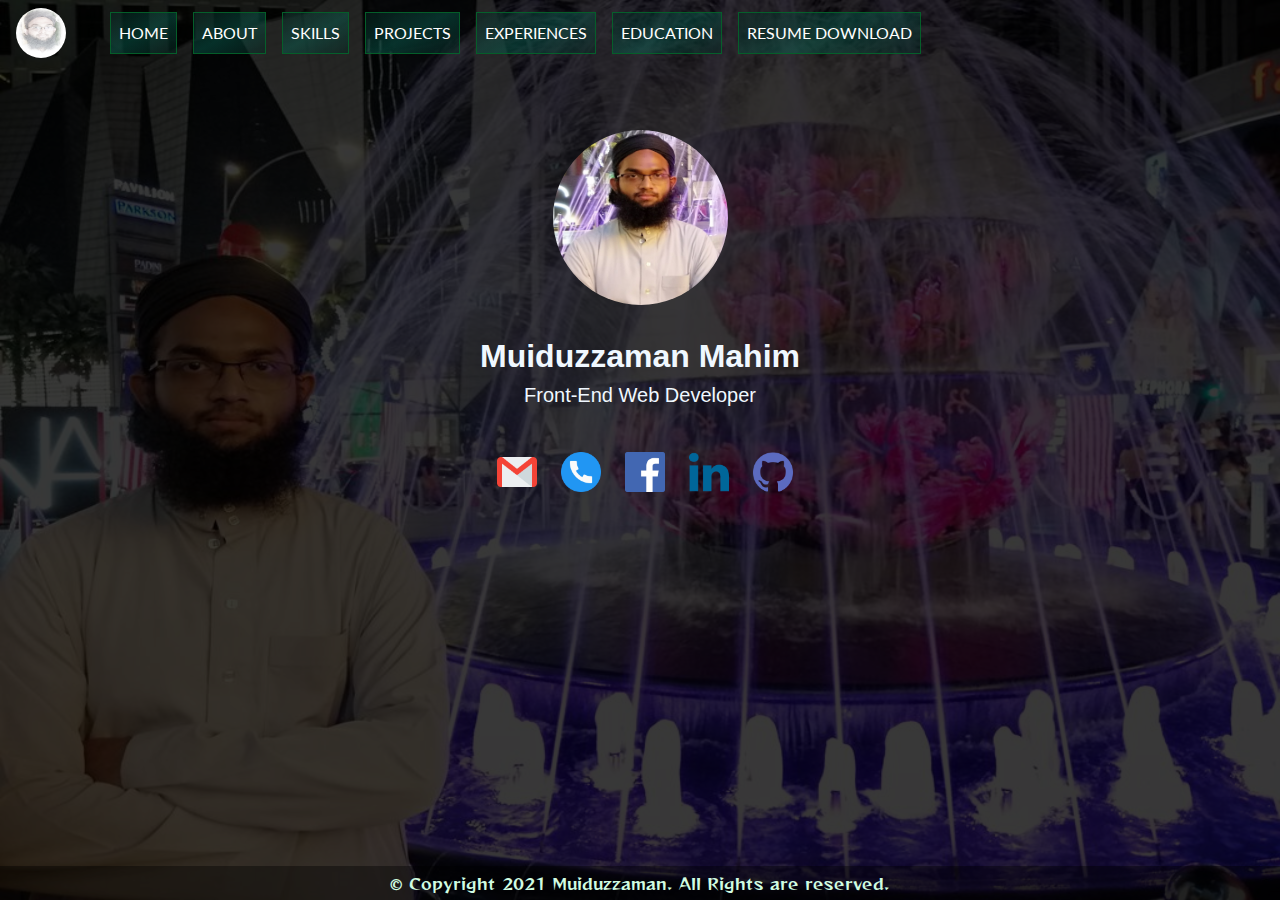
<file: index.html>
<!DOCTYPE html>
<html lang="en">

<head>

    <meta charset="UTF-8">
    <meta name="viewport" content="width=device-width, initial-scale=1.0">
    <title>Muiduzzaman's Profile</title>

    <link rel="stylesheet"
        href="https://muiduzzaman-mahim.github.io/Demo-Parallax-Pixel-Star/CSS/Background.Animation.css">
    <link rel="shortcut icon" href="images/Logo.jpg" type="image/x-icon">
    <link rel="stylesheet" href="CSS/Bootstrap-css.css">
    <script src="https://cdnjs.cloudflare.com/ajax/libs/jquery/3.4.1/jquery.slim.min.js"></script>
    <script src="https://stackpath.bootstrapcdn.com/bootstrap/4.3.1/js/bootstrap.bundle.min.js"></script>
    <link rel="stylesheet" href="https://stackpath.bootstrapcdn.com/bootstrap/4.3.1/css/bootstrap.min.css">
    <link rel="stylesheet" href="CSS/style.css">
    <script src="js/hide_show.js"></script>

</head>

<body id="body1" class="myoverlay">
    <!-- navbar  -->
    <div class="mynav" id="navbar" onmouseover="navbar_show()" onmouseout="navbar_hide()">

        <nav class="navbar navbar-expand-sm navbar-dark">

            <div id="navhide">
                <a href="javascript:void()"><img src="./images/logo1.jpg" width="50px" height="50px" alt=""
                        style="border-radius: 50px;"></a>
            </div>

            <div id="navshow">
                <a href="javascript:void()"><img src="./images/logo1.jpg" width="50px" height="50px" alt=""
                        style="border-radius:50px;"></a>
            </div>

            <div class="container">
                <a href="javascript:void()" class="navbar-toggler" data-toggle="collapse"
                    data-target="#navbarSupportedContent" onclick="navbar_show_res()">
                    <span class="navbar-toggler-icon" id="nav_coll" onclick="nav_coll()"></span>
                </a>
                <div class="collapse navbar-collapse" id="navbarSupportedContent">
                    <ul class="navbar-nav" id="navitem">
                        <li class="nav-item">
                            <button class="nav-link text-white btn btn-success mr-3" onclick="toplink()">HOME</button>
                        </li>
                        <li class="nav-item">
                            <button class="nav-link text-white btn btn-success mr-3"
                                onclick="aboutlink()">ABOUT</button>
                        </li>
                        <li class="nav-item">
                            <button class="nav-link text-white btn btn-success mr-3" onclick="skills()">SKILLS</button>
                        </li>
                        <li class="nav-item">
                            <button class="nav-link text-white btn btn-success mr-3"
                                onclick="project()">PROJECTS</button>
                        </li>
                        <li class="nav-item">
                            <button class="nav-link text-white btn btn-success mr-3"
                                onclick="exp()">EXPERIENCES</button>
                        </li>
                        <li class="nav-item">
                            <button class="nav-link text-white btn btn-success mr-3"
                                onclick="study()">EDUCATION</button>
                        </li>
                        <li class="nav-item">
                            <a href="Resume/Muiduzzaman-resume.pdf" target="_blank"
                                class="nav-link text-white btn btn-success mr-3" onclick="navhide()">RESUME DOWNLOAD</a>
                    </ul>
                </div>
            </div>

        </nav>

    </div>

    <!--Top-->
    <div>
        <div>
            <div class="top" id="top">
                <!--Profile Picture-->
                <div class="profile-pic" onclick="navbar_show()">
                    <img src="images/Logo11.jpg " alt="sadi 's profile">
                </div>

                <div class="summary">
                    <h2 class="font-weight-bold">Muiduzzaman Mahim</h2>
                    <h5>Front-End Web Developer </h5>
                </div>

                <!--Background Animation-->
                <div id='stars'></div>

                <!--social link-->
                <div class="social-link" style="text-align: center;">
                    <a href="mailto:muidmahim@gmail.com" target="_blank "
                        onclick="window.alert('My email address is muidmahim@gmail.com. Do you want to email me?')"><img
                            src="images/gmail.png " alt="Email"></a>

                    <a href="tel:+8801701034263" target="_blank"
                        onclick="window.alert('My Phone number is +8801701034263. Do you want to call me?') "><img
                            src="images/telephone.png" alt="phone-call-icon "></a>

                    <a href="http://facebook.com/mmzm96/" target="_blank "><img src="images/facebook.png "
                            alt="Facebook "></a>

                    <a href="https://bd.linkedin.com/in/mmzm96" target="_blank "><img src="images/linkedin.png"
                            alt="Linkedin "></a>

                    <a href="https://github.com/muiduzzaman-mahim" target="_blank "><img src="images/github.png"
                            alt="github "></a>
                </div>
            </div>

            <!--about section-->
            <div id="about">
                <!--Background Animation-->
                <div id='stars'></div>
                <div class="about">
                    <h4 class="font-weight-bold text-reg text-uppercase text-animation">About Me</h4>
                    <hr class="bg-secondary">
                    <p>
                        I am a Professional Front-End Web Developer. As a web Developer, I have been working since more
                        than 2 year as front end developer. <br>
                        I have completed more than 15 professional front end design and 11 front end designs are being
                        used as live demo for a company marketing.
                    </p>
                    <br>
                    <h4 class="font-weight-bold text-reg text-uppercase text-animation">Basic Information</h4>
                    <hr class="bg-secondary">
                    <p>
                        <b>Phone: </b> +8801701034263 <br>
                        <b>Email:</b> muidmahim@gmail.com <br>
                        <b>Address: </b> Ashulia Model Town, Ashulia, Savar. <br>
                        <b>Language:</b> English, Bangla <br>
                    </p>
                </div>
            </div>

            <!--Professional Skills-->
            <div id="skills">
                <div id="stars"></div>
                <div class="skills mt-5">
                    <div class="skill-1">
                        <h4 class="font-weight-bold text-uppercase text-reg text-animation" style="text-align: center;">
                            Web Development
                        </h4>
                        <hr class="bg-secondary mb-5">
                        <p>HTML5 <span class="progress-value" style="float: right;">90%</span></p>
                        <div class="progress">
                            <div class="progress-bar  progress-bar-striped progress-bar-animated bg-success"
                                role="progressbar" style="width: 90%"></div>
                        </div>
                        <br>
                        <p>CSS3 <span class="progress-value" style="float: right;">85%</span></p>
                        <div class="progress">
                            <div class="progress-bar  progress-bar-striped progress-bar-animated bg-success"
                                role="progressbar" style="width: 85%"></div>
                        </div>
                        <br>
                        <p>Bootstrap <span class="progress-value" style="float: right;">70%</span></p>
                        <div class="progress">
                            <div class="progress-bar  progress-bar-striped progress-bar-animated bg-success"
                                role="progressbar" style="width: 70%"></div>
                        </div>
                        <br>
                        <p>PSD to HTML<span class="progress-value" style="float: right;">70%</span></p>
                        <div class="progress">
                            <div class="progress-bar  progress-bar-striped progress-bar-animated bg-success"
                                role="progressbar" style="width: 70%"></div>
                        </div>
                        <br>
                        <p>JavaScript <span class="progress-value" style="float: right;">25%</span></p>
                        <div class="progress">
                            <div class="progress-bar  progress-bar-striped progress-bar-animated bg-success"
                                role="progressbar" style="width: 25%"></div>
                        </div>
                        <br>
                        <p>J-Query <span class="progress-value" style="float: right;">30%</span></p>
                        <div class="progress">
                            <div class="progress-bar  progress-bar-striped progress-bar-animated bg-success"
                                role="progressbar" style="width: 30%"></div>
                        </div>
                        <br>
                        <p>PHP <span class="progress-value" style="float: right;">35%</span></p>
                        <div class="progress">
                            <div class="progress-bar  progress-bar-striped progress-bar-animated bg-success"
                                role="progressbar" style="width: 35%"></div>
                        </div>
                        <br>
                        <p>MySql Database<span class="progress-value" style="float: right;">35%</span></p>
                        <div class="progress">
                            <div class="progress-bar  progress-bar-striped progress-bar-animated bg-success"
                                role="progressbar" style="width: 35%"></div>
                        </div>
                        <br>
                        <p>Wordpress Theme Customization <span class="progress-value" style="float: right;">50%</span>
                        </p>
                        <div class="progress">
                            <div class="progress-bar  progress-bar-striped progress-bar-animated bg-success"
                                role="progressbar" style="width: 50%"></div>
                        </div>
                    </div>

                    <div class="skill-2">
                        <h4 class="font-weight-bold text-uppercase text-reg text-animation" style="text-align: center;">
                            Others </h4>
                        <hr class="bg-secondary mb-5">

                        <p>C Programming <span class="progress-value" style="float: right;">65%</span></p>
                        <div class="progress">
                            <div class="progress-bar  progress-bar-striped progress-bar-animated bg-success"
                                role="progressbar" style="width: 65%"></div>
                        </div>
                        <br>
                        <p>Java Programming <span class="progress-value" style="float: right;">30%</span></p>
                        <div class="progress">
                            <div class="progress-bar  progress-bar-striped progress-bar-animated bg-success"
                                role="progressbar" style="width: 30%"></div>
                        </div>
                        <br>
                        <p>Python Programming<span class="progress-value" style="float: right;">10%</span></p>
                        <div class="progress">
                            <div class="progress-bar  progress-bar-striped progress-bar-animated bg-success"
                                role="progressbar" style="width: 10%"></div>
                        </div>
                        <br>
                        <p>Object Oriented Programming<span class="progress-value" style="float: right;">40%</span></p>
                        <div class="progress">
                            <div class="progress-bar  progress-bar-striped progress-bar-animated bg-success"
                                role="progressbar" style="width: 40%"></div>
                        </div>
                        <br>
                        <p>Kali Linux OS<span class="progress-value" style="float: right;">40%</span></p>
                        <div class="progress">
                            <div class="progress-bar  progress-bar-striped progress-bar-animated bg-success"
                                role="progressbar" style="width: 40%"></div>
                        </div>
                        <br>
                        <p>Ubuntu OS<span class="progress-value" style="float: right;">50%</span></p>
                        <div class="progress">
                            <div class="progress-bar  progress-bar-striped progress-bar-animated bg-success"
                                role="progressbar" style="width: 50%"></div>
                        </div>
                        <br>
                        <p>Windows OS<span class="progress-value" style="float: right;">70%</span></p>
                        <div class="progress">
                            <div class="progress-bar  progress-bar-striped progress-bar-animated bg-success"
                                role="progressbar" style="width: 70%"></div>
                        </div>
                        <br>
                        <p>Leadership<span class="progress-value" style="float: right;">50%</span></p>
                        <div class="progress">
                            <div class="progress-bar  progress-bar-striped progress-bar-animated bg-success"
                                role="progressbar" style="width: 50%"></div>
                        </div>
                        <br>
                        <p>Teamwork<span class="progress-value" style="float: right;">70%</span></p>
                        <div class="progress">
                            <div class="progress-bar  progress-bar-striped progress-bar-animated bg-success"
                                role="progressbar" style="width: 70%"></div>
                        </div>

                    </div>
                </div>
            </div>

            <!--Portfolio-->
            <div id="project">
                <embed src="https://muiduzzaman-mahim.github.io/Works.html" type="text/html" width="100%"
                    height="1000px">
            </div>

            <!--Experience-->
            <div id="experience">
                <div id="stars"></div>


                <div class="experience mt-5 mb-5">
                    <h3 class="font-weight-bold text-reg mb-4 text-animation"
                        style="text-align: center;padding: 15px 0 5px 0;">
                        Employment
                        Experience</h3>
                    <div class="row" style="border-top: #7bc9c4 solid 1px;">
                        <div class="col-sm-4 ex-g">
                            <h6>January 2021- March 2021</h6>
                            <h5>Easylife IT BD</h5>
                        </div>
                        <div class="col-sm-8 ex-w">
                            Working as a Senior Software Executive. <br> Responsible is to design and develop
                            websites.
                        </div>
                    </div>

                    <div class="row">
                        <div class="col-sm-4 ex-g">
                            <h6>September 2018 - December 2020</h6>
                            <h5> Ashar Alo Online School </h5>
                        </div>
                        <div class="col-sm-8 ex-w">
                            Worked here as an Instructor. <br>
                            Responsible is to instruct as a Virtual Teacher.
                        </div>
                    </div>

                    <div class="row" style="border: none;">
                        <div class="col-sm-4 ex-g">
                            <h6>January 2018 - April 2018</h6>
                            <h5>Unisoft Solution Internarional Ltd</h5>
                        </div>
                        <div class="col-sm-8 ex-w">
                            Worked here as a data entry operator. That was a project based work. I worked here for an
                            american health organization.
                            <br>
                            Responsible is to Entry Data in a software and query Data from this software.
                        </div>
                    </div>
                </div>
            </div>

            <!--Edu Experience-->
            <div id="study">
                <div id="stars"></div>
                <div class="experience mt-5 mb-5">
                    <h3 class="font-weight-bold text-reg mb-4 text-animation"
                        style="text-align: center;padding: 15px 0 5px 0;">
                        Educational Background
                    </h3>
                    <div class="row" style="border-top: #7bc9c4 solid 1px;">
                        <div class="col-sm-4 ex-g">
                            <h6>September 2017 - present</h6>
                            <br>
                            <h5>Bechalor Degree</h5>
                            <br>
                        </div>
                        <div class="col-sm-8 ex-w">
                            <h4 class="font-weight-bold">Daffodil International University</h4>
                            <br>
                            I have been studying here since more than 3 years. Now I am studying in 4<sup>th</sup> year
                            1
                            <sup>st</sup> semester <br>
                            Major: Computer Science and Engineering
                        </div>
                    </div>

                    <div class="row">
                        <div class="col-sm-4 ex-g">
                            <h6>April 2019 - September 2019</h6>
                            <br>
                            <h5>Exchange <br> Program</h5>
                            <br>
                        </div>
                        <div class="col-sm-8 ex-w">
                            <h4 class="font-weight-bold">Universiti Tenaga Nasional (UNITEN)</h4>
                            <br>
                            I got the chance to attend an Internarional exchange program for 5 months scholarship from
                            my
                            University. Then I completed 1 semester from UNITEN. <br>
                            Completed Courses : Web Programming, Database, Operating System.
                        </div>
                    </div>

                    <div class="row">
                        <div class="col-sm-4 ex-g">
                            <h6>2013 - 2015</h6>
                            <br>
                            <h5>Higher Secondary</h5>
                            <br>
                        </div>
                        <div class="col-sm-8 ex-w">
                            <h4 class="font-weight-bold">Govt. Ashek Mahmud College, Jamalpur</h4>
                            <br>
                            I have completed my H.S.C from this College. <br>
                            Major: Science
                        </div>
                    </div>

                    <div class="row" style="border: none;">
                        <div class="col-sm-4 ex-g">
                            <h6>2005 - 2013</h6>
                            <br>
                            <h5>High School</h5>
                            <br>
                        </div>
                        <div class="col-sm-8 ex-w">
                            <h4 class="font-weight-bold">Jamalpur Zilla School</h4>
                            <br>
                            I have completed my S.S.C from this school. <br>
                            Major: Science
                        </div>
                    </div>
                </div>
            </div>

            <footer id="footer" class="text-reg">
                &copy Copyright 2021 Muiduzzaman. All Rights are reserved.
            </footer>

            <!-- Load Facebook SDK for JavaScript -->
            <div id="fb-root"></div>
            <script>
                window.fbAsyncInit = function () {
                    FB.init({
                        xfbml: true,
                        version: 'v9.0'
                    });
                };

                (function (d, s, id) {
                    var js, fjs = d.getElementsByTagName(s)[0];
                    if (d.getElementById(id)) return;
                    js = d.createElement(s);
                    js.id = id;
                    js.src = 'https://connect.facebook.net/en_US/sdk/xfbml.customerchat.js';
                    fjs.parentNode.insertBefore(js, fjs);
                }(document, 'script', 'facebook-jssdk'));
            </script>

            <!-- Your Chat Plugin code -->
            <div class="fb-customerchat" attribution="setup_tool" page_id="101104971665622" theme_color="#67b868"
                logged_in_greeting="Assalamu Alaykum. You can contact with me."
                logged_out_greeting="Assalamu Alaykum. You can contact with me.">
            </div>

</body>

</html>
</file>
<file: CSS/style.css>
@import url('https://fonts.googleapis.com/css2?family=Lato&family=Reggae+One&display=swap');

* {
    margin: 0;
    padding: 0;
    transition: all .25s;
    -webkit-transition: all .25s;
    -moz-transition: all .25s;
    -ms-transition: all .25s;
    -o-transition: all .25s;
}

html {
    scroll-behavior: smooth;
    transition: all .25s;
    -webkit-transition: all .25s;
    -moz-transition: all .25s;
    -ms-transition: all .25s;
    -o-transition: all .25s;
}

#body1 {
    color: rgb(240, 255, 243);
    background-image: url('../images/Logo12.jpg');
    font-family: 'Lato', sans-serif;
    transition: all .5s;
    -webkit-transition: all .5s;
    -moz-transition: all .5s;
    -ms-transition: all .5s;
    -o-transition: all .5s;
}

.text-reg {
    font-family: 'Reggae One', cursive;
}

.brand_name {
    top: 0;
    right: 0;
    position: absolute;
}

.brand_name_main {
    width: fit-content;
    border-radius: 0 0 10px 0;
    background-color: #003631;
    border: none;
    font-weight: 600;
    -webkit-border-radius: 0 0 0 10px;
    -moz-border-radius: 0 0 10px 0;
    -ms-border-radius: 0 0 10px 0;
    -o-border-radius: 0 0 10px 0;
}

.btn-success {
    background: linear-gradient(150deg, #08272286, #095c4e80, #08272281);
    text-transform: uppercase;
    border: rgba(4, 99, 43, 0.918) solid 1px;
    border-radius: 0;
    transition: all 0.5s;
    -webkit-transition: all 0.5s;
    -moz-transition: all 0.5s;
    -ms-transition: all 0.5s;
    -o-transition: all 0.5s;
    -webkit-border-radius: 0;
    -moz-border-radius: 0;
    -ms-border-radius: 0;
    -o-border-radius: 0;
}

.btn-success:hover {
    background: linear-gradient(150deg, #051412ce, #03362efb, #031310ce);
    border-radius: 0;
    border: rgba(4, 99, 43, 0.918) solid 1px;
    transform: scale(1.1);
    transition: all 0.5s;
    -webkit-transform: scale(1.1);
    -moz-transform: scale(1.1);
    -ms-transform: scale(1.1);
    -o-transform: scale(1.1);
    -webkit-transition: all 0.5s;
    -moz-transition: all 0.5s;
    -ms-transition: all 0.5s;
    -o-transition: all 0.5s;
    -webkit-border-radius: 0;
    -moz-border-radius: 0;
    -ms-border-radius: 0;
    -o-border-radius: 0;
}

.mynav {
    z-index: 2;
    top: 0;
    width: 100%;
    transition: all 0.5s;
    -webkit-transition: all 0.5s;
    -moz-transition: all 0.5s;
    -ms-transition: all 0.5s;
    -o-transition: all 0.5s;
}

.mynav li {
    animation: mynavbar 1s 1;
    transition: all .5s;
    -webkit-animation: mynavbar 1s 1;
    -webkit-transition: all .5s;
    -moz-transition: all .5s;
    -ms-transition: all .5s;
    -o-transition: all .5s;
}

#navhide {
    display: none;
    transition: all 0.5s;
    -webkit-transition: all 0.5s;
    -moz-transition: all 0.5s;
    -ms-transition: all 0.5s;
    -o-transition: all 0.5s;
}

#navitem {
    display: none;
}

@keyframes mynavbar {
    0% {
        margin-left: -150px;
    }
}

.top {
    width: 100%;
    height: auto;
    color: aliceblue;
    transition: all .5s;
    padding-bottom: 10px;
    -webkit-transition: all .5s;
    -moz-transition: all .5s;
    -ms-transition: all .5s;
    -o-transition: all .5s;
}

.profile-pic {
    width: 100%;
    text-align: center;
    padding: 5% 0 2.5% 0;
    transition: all 1s;
    -webkit-transition: all 1s;
    -moz-transition: all 1s;
    -ms-transition: all 1s;
    -o-transition: all 1s;
}

.profile-pic img {
    width: 175px;
    height: 175px;
    border-radius: 250px;
    transition: all .5s;
    -webkit-transition: all .5s;
    -moz-transition: all .5s;
    -ms-transition: all .5s;
    -o-transition: all .5s;
}

.profile-pic img:hover {
    transition: all .5s;
    box-shadow: 0px 0px 35px 0px rgba(4, 148, 129, 0.795);
    transform: scale(1.25);
    -webkit-transform: scale(1.25);
    -moz-transform: scale(1.25);
    -ms-transform: scale(1.25);
    -o-transform: scale(1.25);
}

.summary {
    width: 100%;
    text-align: center;
    font-family: arial;
    padding: 0 0 2.5% 0;
    transition: all .5s;
    -webkit-transition: all .5s;
    -moz-transition: all .5s;
    -ms-transition: all .5s;
    -o-transition: all .5s;
}

.summary h2,
.summary h5 {
    animation: text 3s 1;
    -webkit-animation: text 3s 1;
}

@keyframes text {
    0% {
        letter-spacing: 0;
    }

    50% {
        letter-spacing: 10px;
    }

    100% {
        letter-spacing: 0;
    }
}

.text-animation {
    animation: text_animation 2s normal;
    -webkit-animation: text_animation 2s normal;
}

@keyframes text_animation {
    0% {
        font-size: 0;
    }
}

.social-link {
    margin: 0px 0px 10px 0px;
    transition: all .5s;
    -webkit-transition: all .5s;
    -moz-transition: all .5s;
    -ms-transition: all .5s;
    -o-transition: all .5s;
}

.social-link img {
    width: 50px;
    height: 50px;
    padding: 5px 5px 5px 5px;
    margin-left: 10px;
    transition: all .5s;
    animation: social_media 3s 1;
    -webkit-transition: all .5s;
    -moz-transition: all .5s;
    -ms-transition: all .5s;
    -o-transition: all .5s;
    -webkit-animation: social_media 3s 1;
}

.social-link img:hover {
    background-color: #000000;
    border-radius: 0px;
    border: 2px;
    border-color: rgba(16, 37, 20, 0.726);
    border-style: dashed;
    transform: scale(1.1);
    transition: all .5s;
    -webkit-transform: scale(1.1);
    -moz-transform: scale(1.1);
    -ms-transform: scale(1.1);
    -o-transform: scale(1.1);
    -webkit-transition: all .5s;
    -moz-transition: all .5s;
    -ms-transition: all .5s;
    -o-transition: all .5s;
}

@keyframes social_media {
    0% {
        width: 0;
        visibility: hidden;
    }

    80% {
        width: 0;
        visibility: hidden;
    }

    110% {
        visibility: visible;
    }
}

.about,
.skills,
.experience {
    width: 80%;
    height: auto;
    margin: 1.5% 0 75px 10%;
    background-color: rgb(29, 29, 29);
    color: rgb(209, 252, 226);
    font-family: Arial, Helvetica, sans-serif;
    box-shadow: 0 0 5px 0 rgb(177, 255, 207);
    overflow: hidden;
    transition: all .5s;
    -webkit-transition: all .5s;
    -moz-transition: all .5s;
    -ms-transition: all .5s;
    -o-transition: all .5s;
}

.skill-1,
.skill-2 {
    width: 50%;
    height: auto;
    float: left;
    padding: 25px;
    text-align: justify;
    transition: all .5s;
    -webkit-transition: all .5s;
    -moz-transition: all .5s;
    -ms-transition: all .5s;
    -o-transition: all .5s;
}

.about {
    line-height: 25px;
    height: 80vh;
    padding: 20px;
    transition: all .5s;
    -webkit-transition: all .5s;
    -moz-transition: all .5s;
    -ms-transition: all .5s;
    -o-transition: all .5s;
}

.about:hover,
.skills:hover,
.experience:hover {
    transform: scale(1.01);
    transition: all .5s;
    -webkit-transform: scale(1.01);
    -moz-transform: scale(1.01);
    -ms-transform: scale(1.01);
    -o-transform: scale(1.01);
    -webkit-transition: all .5s;
    -moz-transition: all .5s;
    -ms-transition: all .5s;
    -o-transition: all .5s;
}

.experience .row:hover {
    transform: scale(.97);
    transition: all .5s;
    -webkit-transform: scale(.97);
    -moz-transform: scale(.97);
    -ms-transform: scale(.97);
    -o-transform: scale(.97);
    -webkit-transition: all .5s;
    -moz-transition: all .5s;
    -ms-transition: all .5s;
    -o-transition: all .5s;
}

.experience .row {
    border-bottom: #7bc9c4 solid 1px;
    color: aliceblue;
}

.ex-g {
    background: linear-gradient(150deg, #082722, #095c4e, #082722);
    transition: all .5s;
    text-align: center;
    text-transform: uppercase;
    transition: all .5s;
    padding: 10px;
    -webkit-transition: all .5s;
    -moz-transition: all .5s;
    -ms-transition: all .5s;
    -o-transition: all .5s;
}

.ex-w {
    padding: 20px;
    text-align: justify;
    transition: all .5s;
    -webkit-transition: all .5s;
    -moz-transition: all .5s;
    -ms-transition: all .5s;
    -o-transition: all .5s;
    -webkit-transition: all .5s;
}


/*Responsive*/

@media screen and (max-width: 700px) {
    .top {
        height: auto;
    }

    #time {
        display: none;
    }

    .main_menu,
    .brand_name {
        position: fixed;
    }

    .profile-pic {
        padding-top: 60px;
    }

    .profile-pic:hover {
        padding: 75px 0 50px 0;
    }

    .navbar-nav {
        padding-left: 20%;
    }

    .mynav {
        width: 100%;
    }

    .mynav button {
        width: 150px;
        margin-bottom: 10px;
    }

    #navshow,
    #navhide {
        display: none;
    }

    .mynav li {
        animation: mynavbar_responsive 2s 1;
        transition: all .5s;
        -webkit-animation: mynavbar_responsive 2s 1;
        -webkit-transition: all .5s;
        -moz-transition: all .5s;
        -ms-transition: all .5s;
        -o-transition: all .5s;
    }

    @keyframes mynavbar_responsive {
        0% {
            margin: -30px;
        }
    }

    .social-link {
        margin: 0 0 10px 0;
    }

    .social-link img {
        margin: 0;
    }

    .about {
        height: auto;
    }

    .descrip,
    .personal,
    .skill-1,
    .skill-2,
    .port1,
    .port2 {
        width: 100%;
        height: auto;
        margin: auto;
    }

    .text:hover {
        width: 90%;
        margin-left: 5%;
    }

    .about:hover,
    .skills:hover {
        margin-top: 15%;
        margin-bottom: 15%;
    }

    .ex {
        margin-bottom: 10%;
    }

    .ex-g,
    .ex-w,
    .contact-img,
    .address {
        width: 100%;
        height: auto;
        padding-top: 5%;
    }

    .address {
        text-align: center;
        padding-top: 0;
        padding-bottom: 10%;
    }

    .contact-box {
        width: 75%;
        margin-left: 12.5%;
    }

    .home {
        width: 10%;
    }

}

#about,
#experience,
#project,
#study,
#skills {
    display: none;
}

.myoverlay {
    background-blend-mode: overlay;
    background-color: rgba(7, 7, 7, 0.829);
    background-attachment: fixed;
    background-repeat: no-repeat;
    background-size: 100% 100%;
}

#footer {
    background-color: rgba(0, 0, 0, 0.384);
    color: rgb(209, 252, 226);
    padding: 5px;
    width: fit-content;
    margin: auto;
    bottom: 0;
    width: 100%;
    position: absolute
}

@media screen and (max-width: 270px) {
    #footer {
        position: relative;
    }
}
</file>
